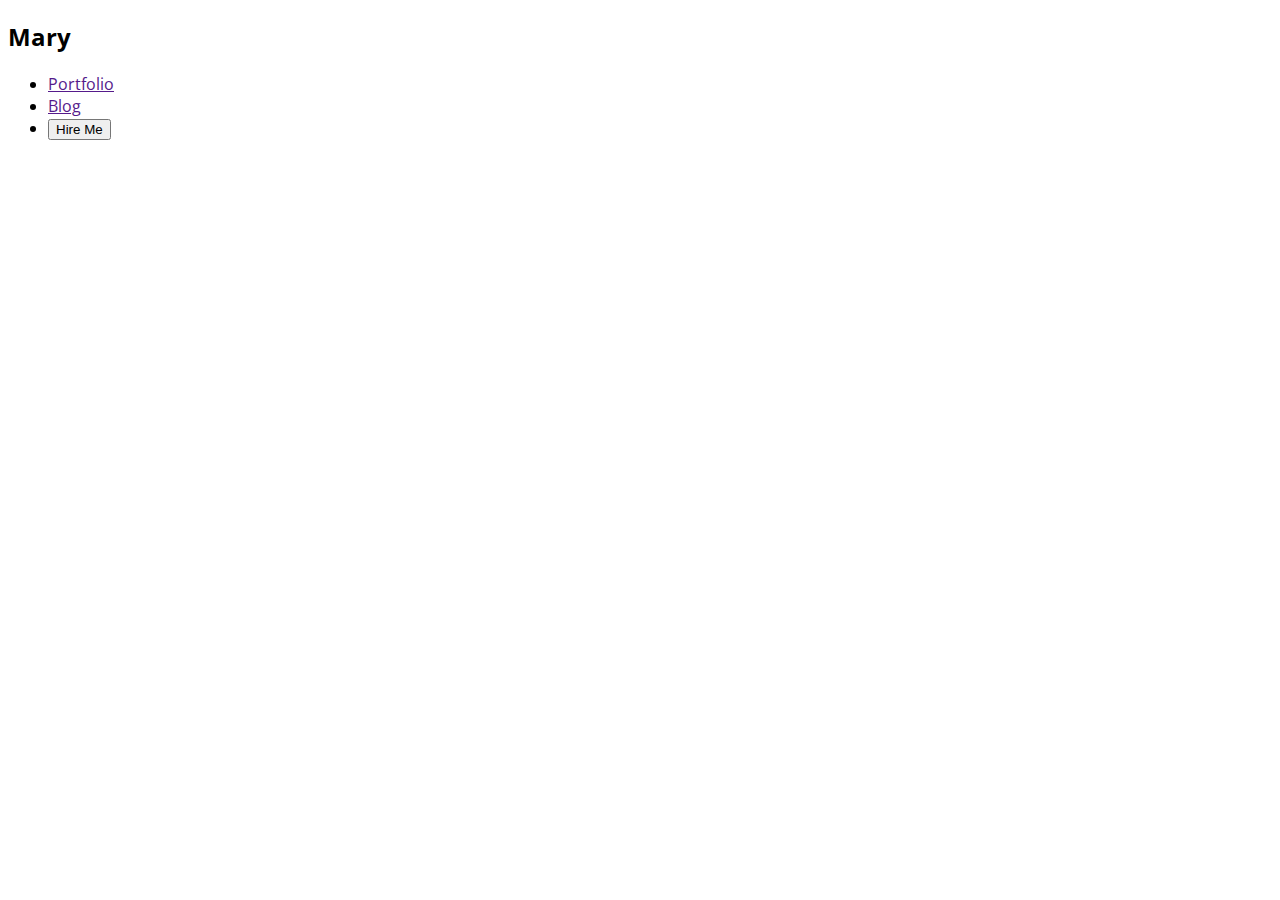
<file: myportfolio-main/index.html>
<!DOCTYPE html>
<html lang="en">

<head>
    <meta charset="UTF-8">
    <meta name="viewport" content="width=device-width, initial-scale=1.0">
    <title>Khalid Hasan Portfolio</title>
<link rel="preconnect" href="https://fonts.googleapis.com">
<link rel="preconnect" href="https://fonts.gstatic.com" crossorigin>
<link href="https://fonts.googleapis.com/css2?family=Open+Sans:ital,wght@0,300..800;1,300..800&display=swap" rel="stylesheet">


<link rel="stylesheet" href="styles/portfolio.css">

</head>

<body class="font-open-sans">

<header>
    <nav>
        <div>
            <h2>Mary</h2>
        </div>

        <ul>
            <li><a href="">Portfolio</a></li>
            <li><a href="">Blog</a></li>
            <li><button>Hire Me</button></li>
        </ul>
    </nav>

</header>

</body>

</html>
</file>
<file: myportfolio-main/styles/portfolio.css>
/* body{
    background-color: aqua;
} */

.font-open-sans {
  font-family: "Open Sans", sans-serif;
  font-optical-sizing: auto;
}
</file>
